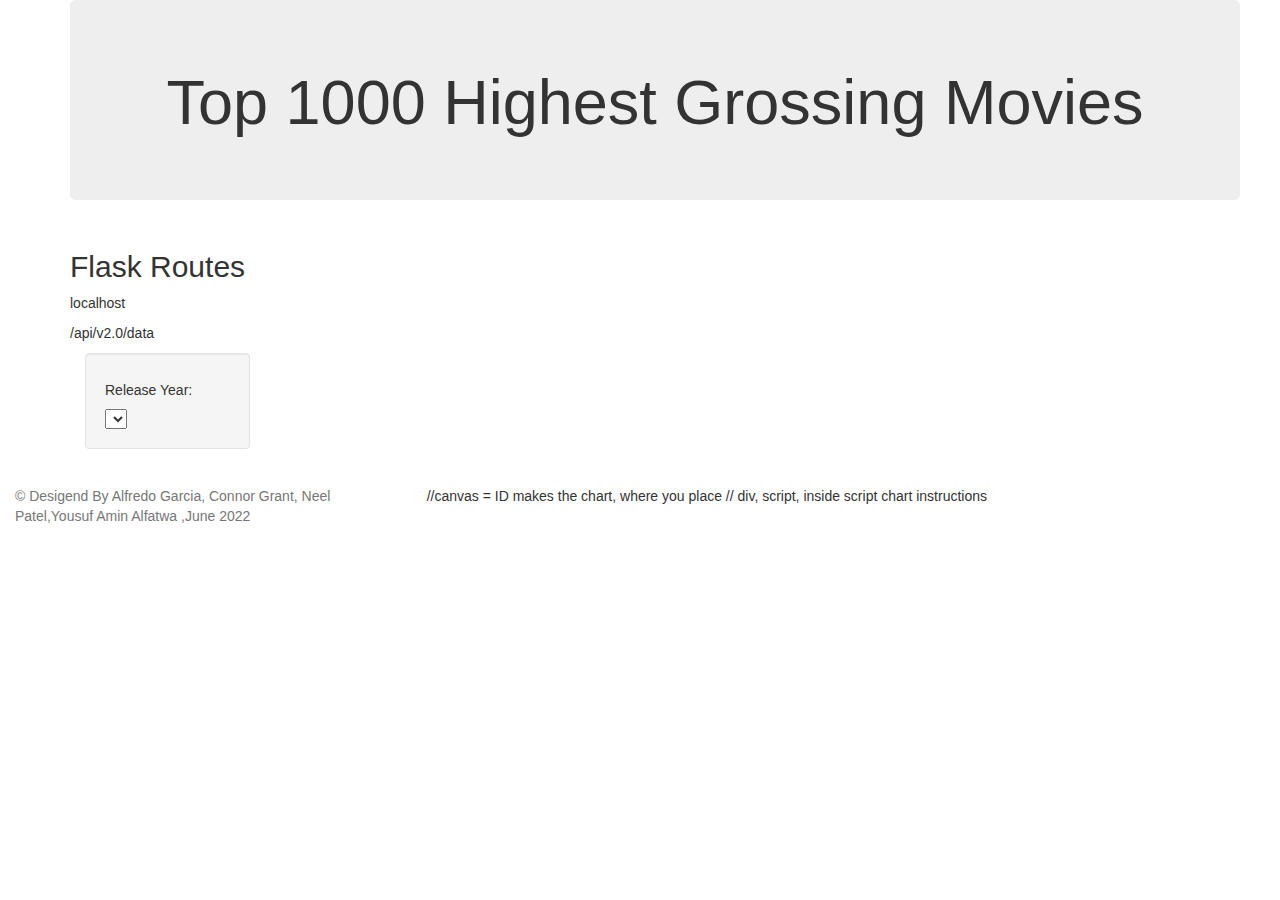
<file: templates/index.html>
<!DOCTYPE html>
<html lang="en">

<head>
  <meta charset="UTF-8">
  <meta name="viewport" content="width=device-width, initial-scale=1.0">
  <meta http-equiv="X-UA-Compatible" content="ie=edge">
  <title>Top 1000 Highest Grossing Movies</title>
  <link rel="stylesheet" href="https://maxcdn.bootstrapcdn.com/bootstrap/3.3.7/css/bootstrap.min.css">
  <script src="https://cdn.plot.ly/plotly-2.12.1.min.js"></script>
  
  
</head>

<body>
<div class="container">

<div class="container">
    <div class="row">
      <div class="col-md-12 jumbotron text-center">
        <h1>Top 1000 Highest Grossing Movies</h1>
        <p></p>
      </div>
    </div>
    <div class="row">
      <h2>Flask Routes</h2>
      <p>localhost</p>
      <p>/api/v2.0/data</p>
      <div class="col-md-2">
        <div class="well">
          <h5>Release Year:</h5>
          <select id="selDataset" onchange="optionChanged(this.value)"></select>
        </div>
          </div>
          <div id="sample-metadata" class="panel-body"></div>
        </div>
      </div>
      <div class="col-md-5">
        <div id="line2">
        </div>        
      </div>
      <div class="col-md-5">
        <div id="pie">
        </div>
      </div>
    </div>
    <div class="row">
      <div class="col-md-12">
        <div id="line">
        </div>
      </div>
    </div>
    <div class="container">
      
  </div>

  <script src="https://d3js.org/d3.v5.min.js"></script>
  <script src="../static/js/app.js"></script> 
  
</body>
<footer class="d-flex flex-wrap justify-content-between align-items-center py-3 my-4 border-top footer">
  <p class="col-md-4 mb-0 text-muted">&copy; Desigend By Alfredo Garcia, Connor Grant, Neel Patel,Yousuf Amin Alfatwa ,June 2022</p>

</html>
</footer>
</html>



//canvas = ID makes the chart, where you place 
// div, script, inside script chart instructions
</file>
